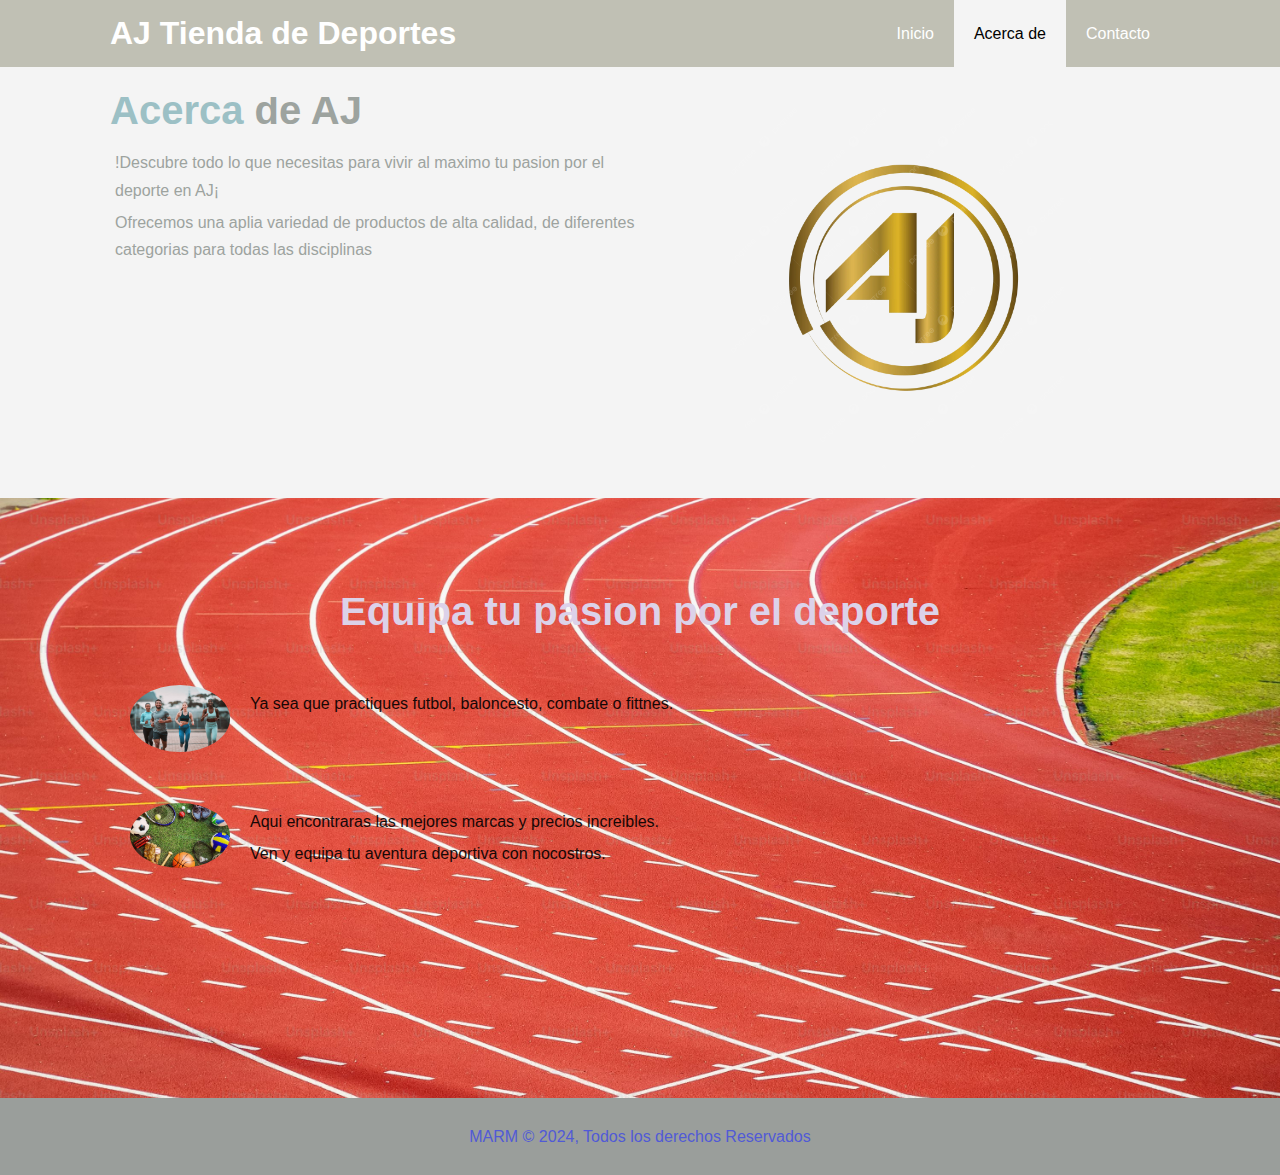
<file: Proyecto_Final/about.html>
<!DOCTYPE html>
<html lang="en">
    <head>
        <meta charset="UTF-8">
        <meta name="viewport" content="width-device-width, initial-scale-1.0">
        <meta http-equiv="X-UA-Compatible" content="ie-edge">
        <meta name="description" content="Ante Proyecto">
        <meta name="keywords" content="university, facultad, infieneria, mecanica, electrica">
        <title> AJ  |  Tienda de Deportes</title>
        <link rel="stylesheet" type="text/css" href="./css/css/styles.css">

    
    </head>
    <body>
        <header>
            <nav id="navbar">
                <div class="container">
                    <h1 class="logo" title="FIME Educacion Tecnica"> <a href="./Proyecto_Final/index.html">AJ Tienda de Deportes</a></h1>
                    <ul>
                        <li> <a href="./Proyecto_Final/index.html"> Inicio </a></li>
                        <li> <a class="current" href="./Proyecto_Final/about.html"> Acerca de </a></li>
                        <li> <a href="/Proyecto_Final/contact.html"> Contacto </a></li>

                    </ul>
                </div>
            </nav>
            <section id="about-info" class="bg-light py-3">
                <div class="container">
                    <div class="info-left">
                        <h1 class="l-heading"> <span class="text-primary"> Acerca </span> de AJ</h1>
                        <p>!Descubre todo lo que necesitas para vivir al maximo tu pasion por el deporte en AJ¡</p>
                        <p>Ofrecemos una aplia variedad de productos de alta calidad, de diferentes categorias para todas las disciplinas</p>
                    </div>
                    <div class="info-right">
                        <img src="../Proyecto_Final/imagenes/AJ-logo.png" alt="AJ">
                    </div>
                </div>
            </header>
            </section>
            <div class="clr"></div>
            <section id="testimonials" class="py-3">
                <div class="container">
                    <h2 class="l-heading">Equipa tu pasion por el deporte</h2>
                    <div class="testimonial bg-primary">
                        <img src="../Proyecto_Final/imagenes/pejercicios.jpg" alt="Sab">
                        <p> Ya sea que practiques futbol, baloncesto, combate o fittnes.</p>
                    </div>
                    <div class="testimonial bg-primary">
                        <img src="../Proyecto_Final/imagenes/deportes1.jpg" alt="Dom">
                        <p>Aqui encontraras las mejores marcas  y precios increibles.</p>
                        <p>Ven y equipa tu aventura deportiva con nocostros.</p>
                    
                    </div>
                </div>
            </section>
            <div class="clr"></div>
            
            <footer id="main-footer">
                <p>MARM &copy; 2024, Todos los derechos Reservados</p>
            </footer>
    
        </body>
    </html>
</file>
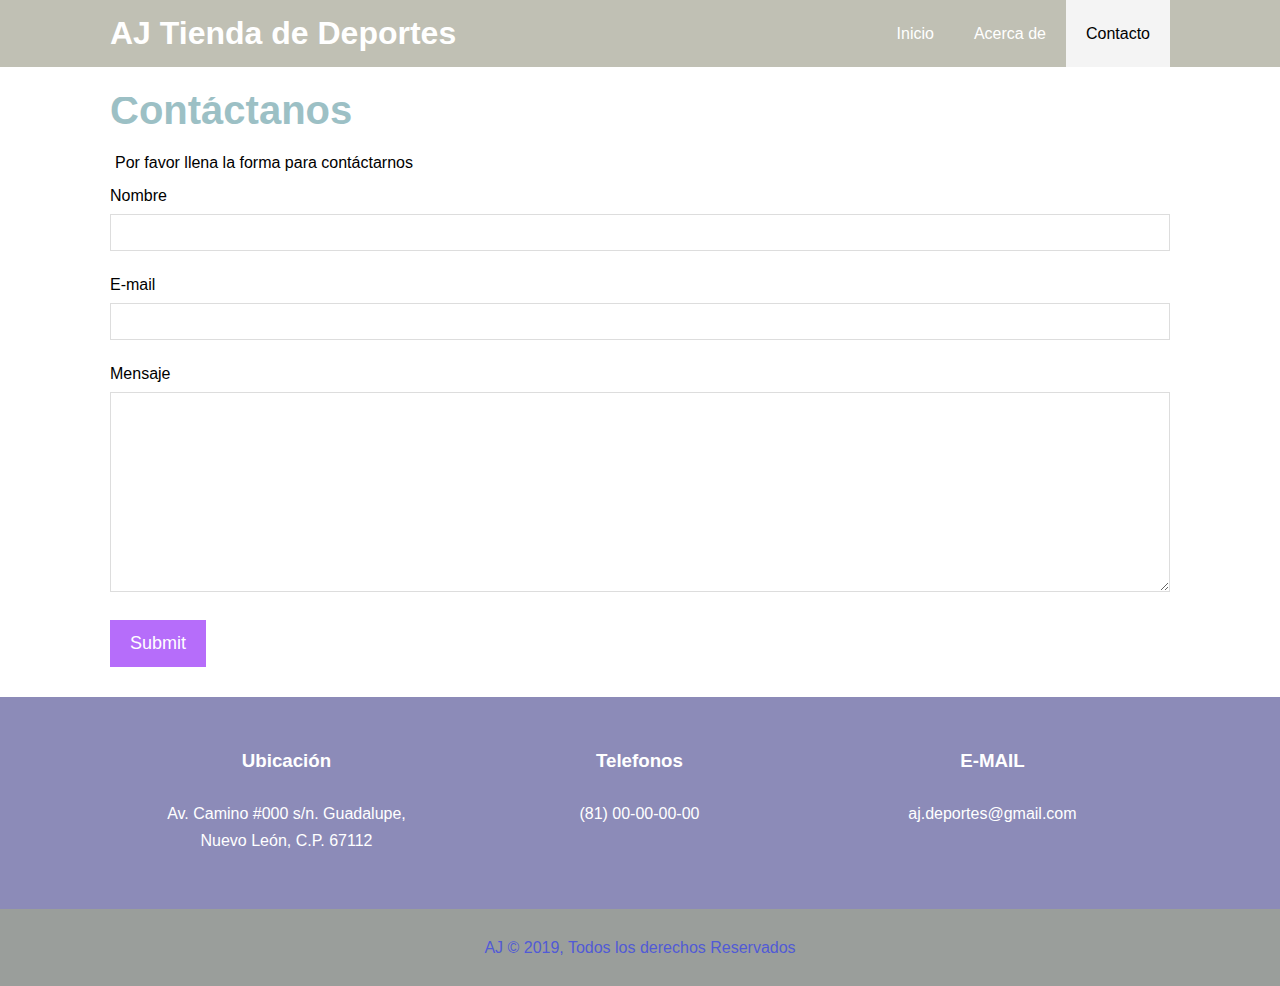
<file: Proyecto_Final/contact.html>
<!DOCTYPE html>
<html lang="en">
<head>
  <meta charset="UTF-8">
  <meta name="viewport" content="width=device-width, initial-scale=1.0">
  <meta http-equiv="X-UA-Compatible" content="ie=edge">
  <meta name="description" content="FIME Educación Técnica">
  <meta name="keywords" content="university, facultad, ingenieria, mecanica, electrica">
  <title>FIME | Contact</title>
  <link rel="stylesheet" href="https://use.fontawesome.com/releases/v5.7.2/css/all.css" integrity="sha384-fnmOCqbTlWIlj8LyTjo7mOUStjsKC4pOpQbqyi7RrhN7udi9RwhKkMHpvLbHG9Sr" crossorigin="anonymous">
  <link rel="stylesheet" type="text/css" href="/Proyecto_Final/css/css/styles.css">
</head>
<body>
    <form action="mailto:correo" method="post" enctype="Text/plain">
  <header>
    <nav id="navbar">
      <div class="container">
        <h1 class="logo" title="FIME Educación Técnica"><a href="/Proyecto_Final/index.html">AJ Tienda de Deportes</a></h1>
        <ul>
            <li> <a href="/Proyecto_Final/index.html"> Inicio </a></li>
            <li> <a href="/Proyecto_Final/about.html"> Acerca de </a></li>
            <li> <a class="current"href="/Proyecto_Final/contact.html"> Contacto </a></li>
        </ul>
      </div>
    </nav>
  </header>
  <section id="contact-form" class="py-3">
    <div class="container">
      <h1 class="l-heading"><span class="text-primary">Contáctanos</span></h1>
      <p>Por favor llena la forma para contáctarnos</p>
      <form action="#">
        <div class="form-group">
          <label for="name">Nombre</label>
          <input type="text" name="name" id="name">
        </div>
        <div class="form-group">
          <label for="name">E-mail</label>
          <input type="email" name="email" id="email">
        </div>
        <div class="form-group">
          <label for="name">Mensaje</label>
          <textarea type="text" name="mensaje" id="mensaje"></textarea>
        </div>
        <button type="submit" class="btn">Submit</button>
      </form>
    </div>
  </section>
  
  <section id="contact-info" class="bg-dark">
    <div class="container">
      <div class="box">
        <i class="fas fa-map fa-5x"></i>
        <h3>Ubicación</h3>
        <p>Av. Camino #000 s/n. Guadalupe, Nuevo León, C.P. 67112</p>
      </div>
      <div class="box">
        <i class="fas fa-phone fa-3x"></i>
        <h3>Telefonos</h3>
        <p>(81) 00-00-00-00</p>
      </div>
      <div class="box">
        <i class="fas fa-envelope fa-3x"></i>
        <h3>E-MAIL</h3>
        <p>aj.deportes@gmail.com</p>
      </div>
    </div>
  </section>
  
  <div class="clr"></div>
  
  <footer id="main-footer">
    <p>AJ &copy; 2019, Todos los derechos Reservados</p>
  </footer>
  </form>
  </body>
  
  </html>
</file>
<file: Proyecto_Final/css/css/styles.css>
* {
    margin: 0;
    padding: 0;
    box-sizing: border-box;
}
/*Estilo Menu */
html,
body {
    font-family: 'Segoe UI', Tahoma, Geneva, Verdana, sans-serif;
    line-height: 1.7em;
}
a {
    color: #333;
    text-decoration: none;
}
h1, h2, h3 {
    padding-bottom: 20px;
}
p {
    margin: 5px ;
}
/* clases General*/
/* container mantendra el contenido centrado y con un maximo de ancho*/
.container {
    margin: auto;
    max-width: 1100px;
    padding: 0 20px;
    overflow: auto;
    
}
/* 1- Navbar*/
#navbar {
    background: #c0c0b4;
    color: #fff;
    overflow: auto;
}
#navbar a {
    color: #fff;
}
#navbar h1 {
    float: left;
    padding-top: 20px;
}
#navbar ul{
    list-style: none;
    float: right;
}
#navbar ul li {
    float: left;
}
#navbar ul li a {
    display: block;
    padding: 20px;
    text-align: center;
}
#navbar ul li a:hover,
#navbar ul li a.current {
    border-color: #07070a;
    background: #f4f4f4;
    color: #000000;
}
/* Bienvenida*/
#welcome {
    background: url('/Proyecto_Final/imagenes/fondo.jpg') no-repeat center center/cover;
    height: 600px;
}

#welcome .welcome-content {
    color: #a070f8;
    text-align: justify;
    padding-top: 170px;
}

#welcome .welcome-content h1 {
    font-size: 60px;
    line-height: 1.2em;
}
#welcome .welcome-content p {
    padding-bottom: 20px;
    line-height: 1.7em;
}
#welcome .container {
    overflow: hidden !important;
}
.text-primary {
    color: #9cc0c5;
}
.text-primary1 {
    color: #152ABC;
}
.lead {
    font-size: 20px;
    color: rgb(105, 129, 102);
}
/*Padding */
.py-1 {
    padding: 10px 0;
}
.py-2 {
    padding: 20px 0;
}
.py-3 {
    padding: 30px 0;
}
/*Informacion pricnipal*/
#home-info {
    height: 400px;
    justify-content: space-between;
    display: flex;
}
#home-info .info-img {
    float: center;
    width: 0%;
    background: url('https://via.placeholder.com/800x800') no-repeat center cover;
    min-height: 0%;
}
#home-info .info-content {
    float: center;
    width: 33.3%;
    height: auto;
    text-align: center;
    padding: 70px 50px;
    overflow: hidden;
}
#home-info .info-content1 {
    float: left;
    width: 33.3%;
    height: auto;
    text-align: center;
    padding: 70px 50px;
    overflow: hidden;
}
#home-info .info-content2 {
    float: right;
    width: 33.3%;
    height: auto;
    text-align: center;
    padding: 70px 50px;
    overflow: hidden;
}
#home-info .info-content p {
    padding-bottom: 30px
}
/* Información Secundaria */
.box {
    float: left;
    width: 33.3%;
    padding: 50px;
    text-align: center;
}
.box i {
    margin-bottom: 10px;
}

.btn {
    display: inline-block;
    font-size: 18px;
    color: #fff;
    background: #b66dfa;
    padding: 13px 20px;
    border: none;
    cursor: pointer;
}
.btn:hover {
    background: #6c6bb6;
}
 
.btn-light {
    background: #979df1;
    color: #192227;
}
.bg-dark {
    background: #8c8bb8;
    color: #fff;
}
 
.bg-light {
    background: #f4f4f4;
    color: #9da39f;
}
 

.clr {
    clear: both;
}
.l-heading {
    font-size: 40px;
}
.l-heading1 {
    font-size: 40px;
    text-align: center;
    color: #dfe32a;
}
/*Pie de pagina*/
#main-footer {
    text-align: center;
    background: #9a9e9b;
    color: #515ad6;
    padding: 20px;
}

/*Acerca de */
#about-info .info-left {
    float: left;
    width: 50%;
    min-height: 100%;
}
#about-info .info-right {
    float: right;
    width: 50%;
    min-height: 100%;
}
#about-info .info-right img {
    display: block;
    margin: auto;
    width: 70%;
    border-radius: 30%;
}

/*Testimonios*/
#testimonials {
    height: 600px;
    background: url('/Proyecto_Final/imagenes/carrera.jpg') no-repeat center center/cover;
    padding-top: 100px;
}
#testimonials1 {
    height: auto;
    background: url('/imagenes/fondo2.jpg') no-repeat center center/cover;
    padding-top: 100px;
}
#testimonials h2 {
    color: #dcd2e9;
    text-align: center;
    padding-bottom: 40px;
}
#testimonials .testimonial {
    padding: 20px;
    margin-bottom: 40px;
    border-radius: 5px;
    opacity: 0.9;
}
#testimonials .testimonial img {
    width: 100px;
    float: left;
    margin-right: 20px;
    border-radius: 50%;
}
/* Forma de Contacto */
#contact-form .form-group {
    margin-bottom: 20px;
}
 
#contact-form label {
    display: block;
    margin-bottom: 5px;
}
 
#contact-form input,
#contact-form textarea {
    width: 100%;
    padding: 10px;
    border: 1px #ddd solid;
}
 
#contact-form textarea {
    height: 200px;
}
 
#contact-form input:focus,
#contact-form textarea:focus {
    outline: none;
    border-color: #1c5b6b;
}
</file>
